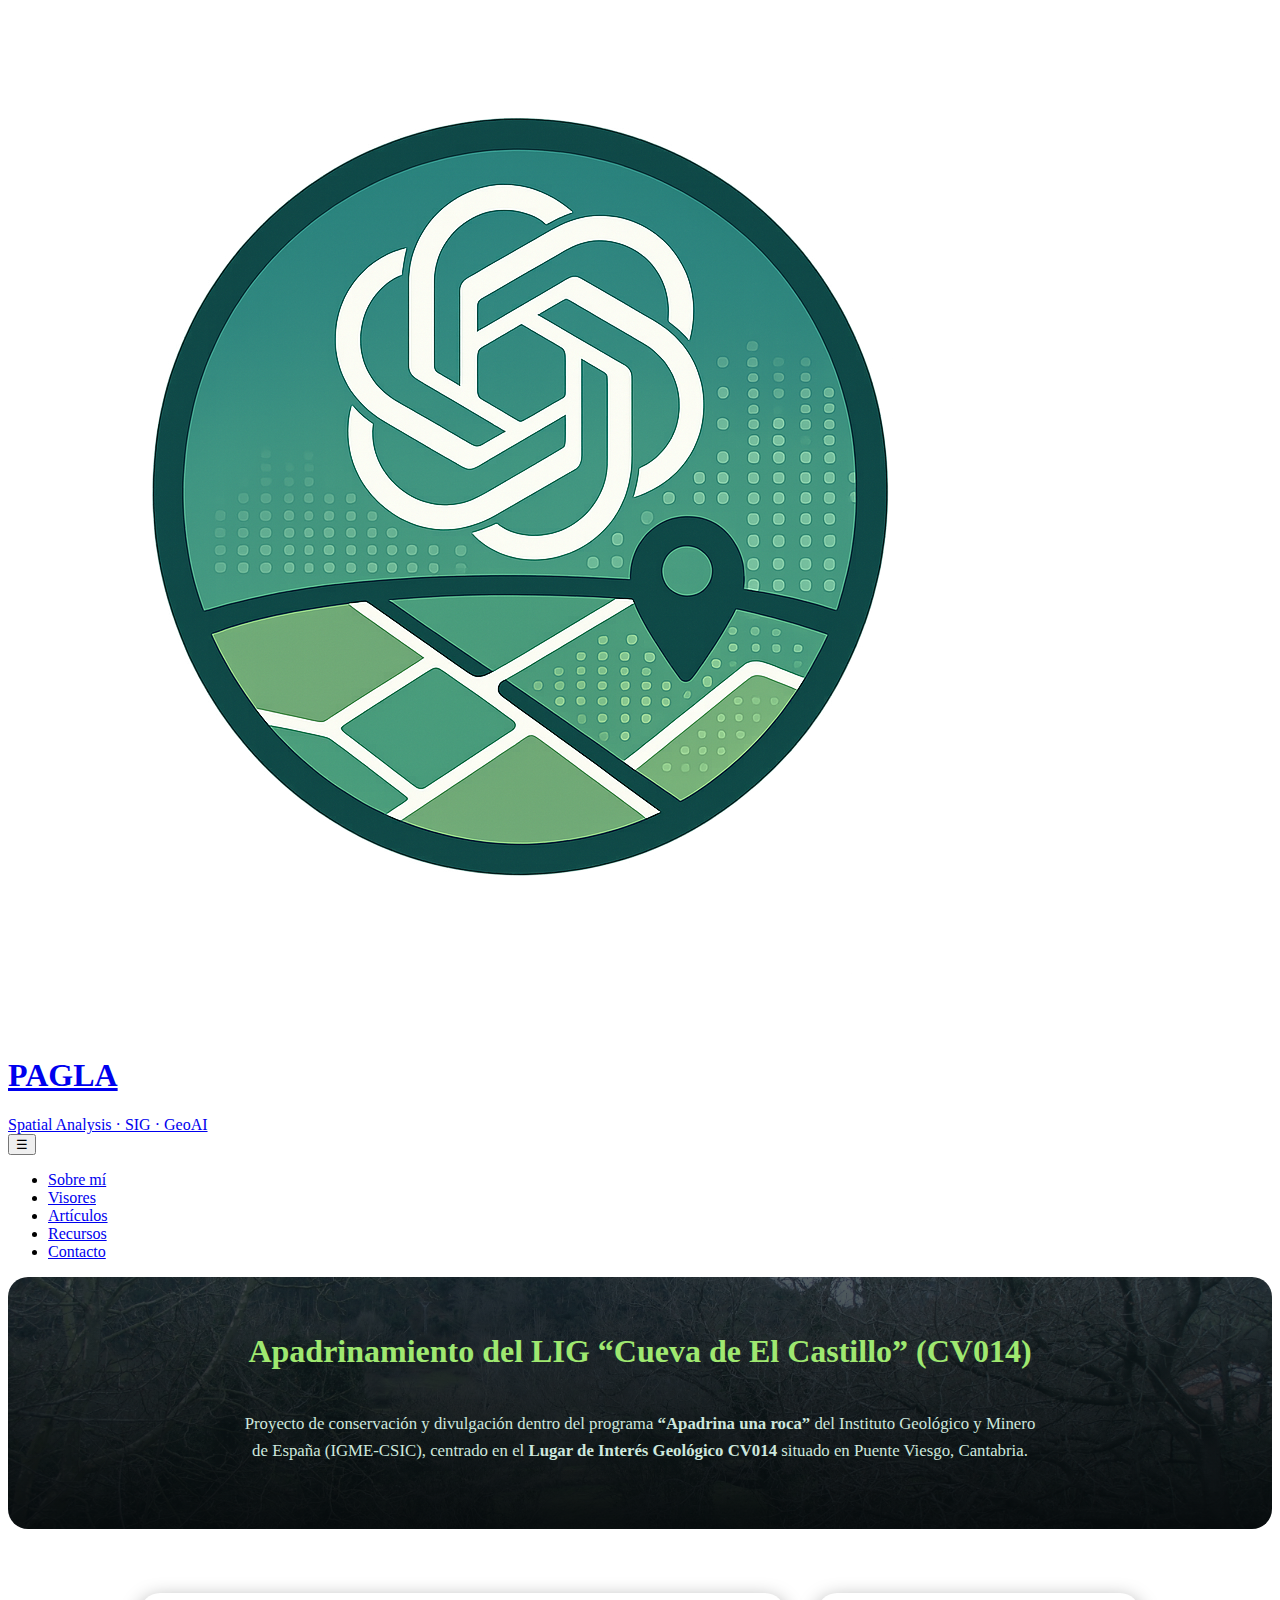
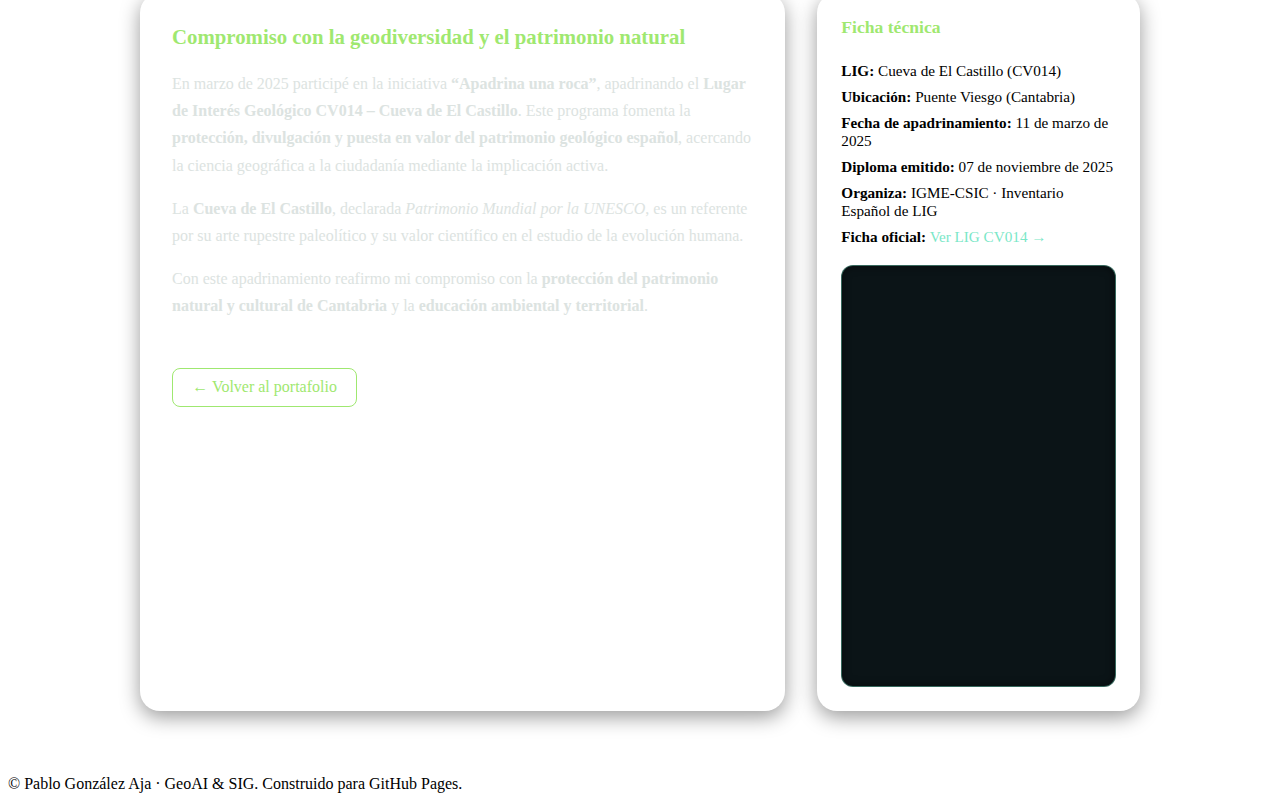
<file: lig-cueva-castillo.html>
<!DOCTYPE html>
<html lang="es">
<head>
  <meta charset="UTF-8" />
  <meta name="viewport" content="width=device-width, initial-scale=1.0" />
  <title>Apadrinamiento LIG Cueva de El Castillo (CV014) | PAGLA</title>
  <meta name="description" content="Proyecto de apadrinamiento del Lugar de Interés Geológico CV014 – Cueva de El Castillo (Puente Viesgo, Cantabria), dentro de la iniciativa 'Apadrina una roca' del IGME-CSIC." />
  <link rel="icon" type="image/png" href="assets/favicon.png" />
  <link rel="stylesheet" href="styles.css" />
  <style>
    /* --- Ajustes locales coherentes con styles.css --- */
    .hero-inner {
      display: flex;
      flex-direction: column;
      align-items: center;
      text-align: center;
      gap: 1rem;
      padding: 3rem 1rem;
      background: linear-gradient(to bottom, rgba(10,25,30,0.7), rgba(5,10,12,0.95)),
                  url('assets/cueva-castillo.jpg') center/cover no-repeat;
      color: #e8f7f0;
      border-radius: 20px;
      margin-bottom: 2rem;
    }

    .hero-inner h2 {
      font-size: 2rem;
      color: #9fe870;
      margin: 0.5rem 0;
    }

    .hero-inner p {
      max-width: 800px;
      font-size: 1.05rem;
      color: #cde7dd;
      line-height: 1.6;
    }

    main {
      max-width: 1000px;
      margin: 0 auto;
      padding: 2rem 1.5rem 4rem;
    }

    .content-grid {
      display: grid;
      grid-template-columns: 2fr 1fr;
      gap: 2rem;
    }

    @media (max-width: 900px) {
      .content-grid { grid-template-columns: 1fr; }
    }

    article {
      background: rgba(255,255,255,0.02);
      border-radius: 20px;
      padding: 2rem;
      box-shadow: 0 6px 20px rgba(0,0,0,0.4);
    }

    article h3 {
      color: #9fe870;
      margin-top: 0;
      font-size: 1.3rem;
    }

    article p {
      color: #dce3e1;
      line-height: 1.7;
      margin-bottom: 1rem;
    }

    aside {
      background: rgba(255,255,255,0.02);
      border-radius: 20px;
      padding: 1.5rem;
      box-shadow: 0 6px 20px rgba(0,0,0,0.4);
    }

    aside h4 {
      color: #9fe870;
      margin-top: 0;
      font-size: 1.1rem;
    }

    .meta-list {
      list-style: none;
      padding: 0;
      margin: 0 0 1.2rem 0;
      font-size: 0.95rem;
    }

    .meta-list li { margin-bottom: 0.5rem; }

    .meta-list a {
      color: #7ae7c7;
      text-decoration: none;
    }

    .meta-list a:hover { text-decoration: underline; }

    .diploma-frame {
      border-radius: 12px;
      overflow: hidden;
      border: 1px solid rgba(122,231,199,0.4);
      background: #0b1417;
      box-shadow: inset 0 0 8px rgba(0,0,0,0.5);
    }

    .diploma-frame iframe {
      width: 100%;
      height: 420px;
      border: none;
      display: block;
    }

    .back-link {
      display: inline-block;
      margin-top: 2rem;
      padding: 0.6rem 1.2rem;
      border: 1px solid #9fe870;
      border-radius: 8px;
      text-decoration: none;
      color: #9fe870;
      transition: 0.3s;
    }

    .back-link:hover {
      background: #9fe870;
      color: #0b1417;
    }
  </style>
</head>

<body>
  <div class="page">
    <!-- CABECERA (idéntica al index) -->
    <header class="site-header">
      <div class="header-inner">
        <a href="index.html" class="brand">
          <div class="brand-logo">
            <img src="assets/logo-gpt-geo.png" alt="Logo GeoAI & SIG" />
          </div>
          <div class="brand-text">
            <h1>PAGLA</h1>
            <span>Spatial Analysis · SIG · GeoAI</span>
          </div>
        </a>

        <button class="nav-toggle" id="navToggle" aria-label="Abrir menú">☰</button>

        <nav class="nav">
          <ul id="navList">
            <li><a href="index.html#sobre-mi">Sobre mí</a></li>
            <li><a href="index.html#visores">Visores</a></li>
            <li><a href="index.html#opiniones">Artículos</a></li>
            <li><a href="index.html#recursos">Recursos</a></li>
            <li><a href="index.html#contacto">Contacto</a></li>
          </ul>
        </nav>
      </div>
    </header>

    <!-- HERO -->
    <section class="hero-inner">
      <h2>Apadrinamiento del LIG “Cueva de El Castillo” (CV014)</h2>
      <p>
        Proyecto de conservación y divulgación dentro del programa
        <strong>“Apadrina una roca”</strong> del Instituto Geológico y Minero de España (IGME-CSIC),
        centrado en el <strong>Lugar de Interés Geológico CV014</strong> situado en Puente Viesgo, Cantabria.
      </p>
    </section>

    <!-- CONTENIDO -->
    <main>
      <div class="content-grid">
        <article>
          <h3>Compromiso con la geodiversidad y el patrimonio natural</h3>
          <p>
            En marzo de 2025 participé en la iniciativa <strong>“Apadrina una roca”</strong>,
            apadrinando el <strong>Lugar de Interés Geológico CV014 – Cueva de El Castillo</strong>.
            Este programa fomenta la <strong>protección, divulgación y puesta en valor del patrimonio geológico español</strong>,
            acercando la ciencia geográfica a la ciudadanía mediante la implicación activa.
          </p>
          <p>
            La <strong>Cueva de El Castillo</strong>, declarada <em>Patrimonio Mundial por la UNESCO</em>,
            es un referente por su arte rupestre paleolítico y su valor científico en el estudio de la evolución humana.
          </p>
          <p>
            Con este apadrinamiento reafirmo mi compromiso con la
            <strong>protección del patrimonio natural y cultural de Cantabria</strong>
            y la <strong>educación ambiental y territorial</strong>.
          </p>
          <a href="index.html#opiniones" class="back-link">← Volver al portafolio</a>
        </article>

        <aside>
          <h4>Ficha técnica</h4>
          <ul class="meta-list">
            <li><strong>LIG:</strong> Cueva de El Castillo (CV014)</li>
            <li><strong>Ubicación:</strong> Puente Viesgo (Cantabria)</li>
            <li><strong>Fecha de apadrinamiento:</strong> 11 de marzo de 2025</li>
            <li><strong>Diploma emitido:</strong> 07 de noviembre de 2025</li>
            <li><strong>Organiza:</strong> IGME-CSIC · Inventario Español de LIG</li>
            <li>
              <strong>Ficha oficial:</strong>
              <a href="https://info.igme.es/ielig/LIGInfo.aspx?codigo=CV014" target="_blank">Ver LIG CV014 →</a>
            </li>
          </ul>

          <div class="diploma-frame">
            <iframe src="assets/diplomas/CV014.pdf" title="Diploma de apadrinamiento LIG Cueva de El Castillo"></iframe>
          </div>
        </aside>
      </div>
    </main>

    <!-- PIE -->
    <footer class="site-footer">
      <div class="footer-inner">
        <span>&copy; <span id="year"></span> Pablo González Aja · GeoAI & SIG.</span>
        <span>Construido para GitHub Pages.</span>
      </div>
    </footer>
  </div>

  <script src="main.js"></script>
</body>
</html>
</file>
<file: styles.css>

</file>
